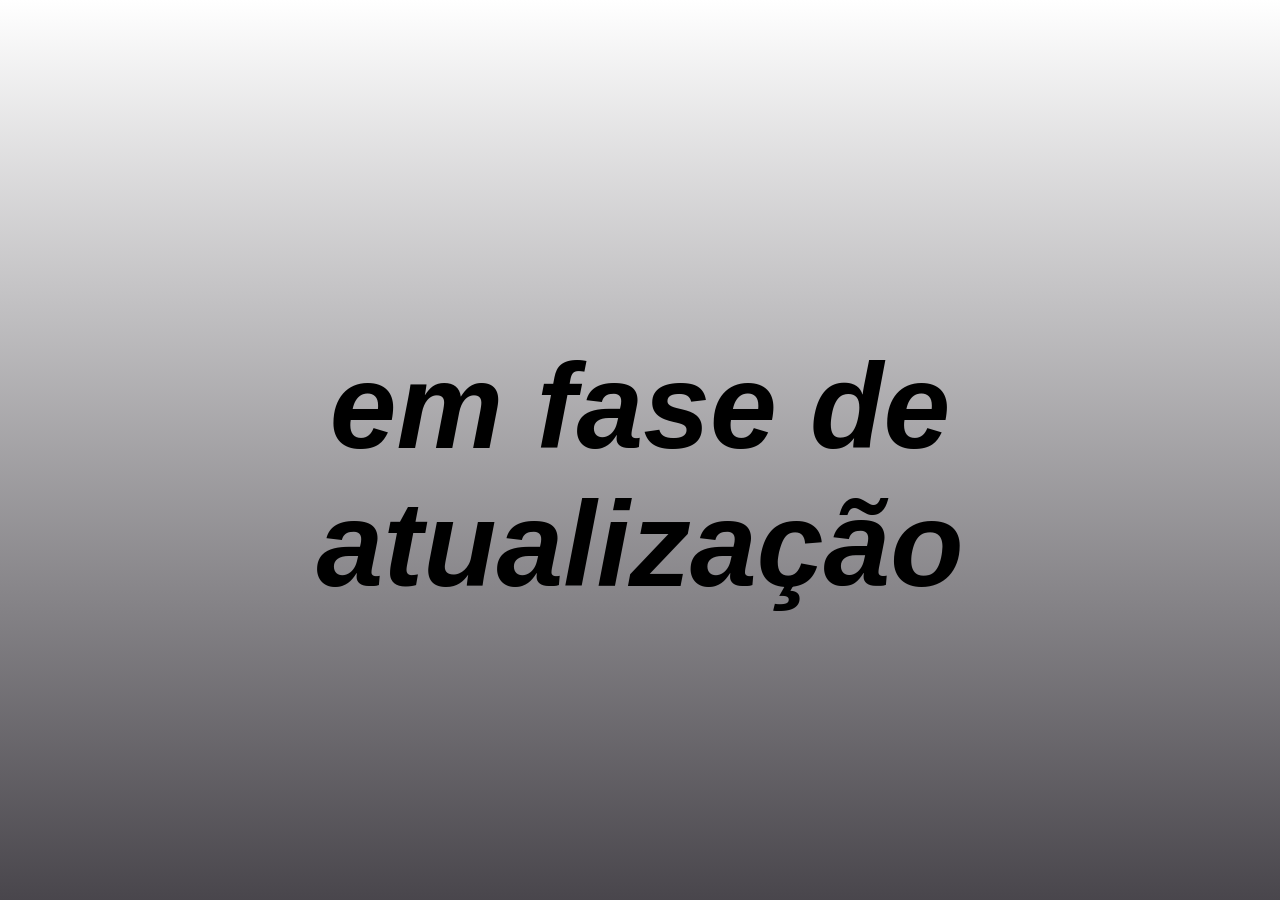
<file: consoles.html>
<!DOCTYPE html>
<html lang="en">
<head>
    <meta charset="UTF-8">
    <meta name="viewport" content="width=device-width, initial-scale=1.0">
    <title>consoles</title>
    <link rel="stylesheet" href="decoracao.css">
</head>
<body>
     <h1> em fase de atualização</h1>
</body>
</html>
</file>
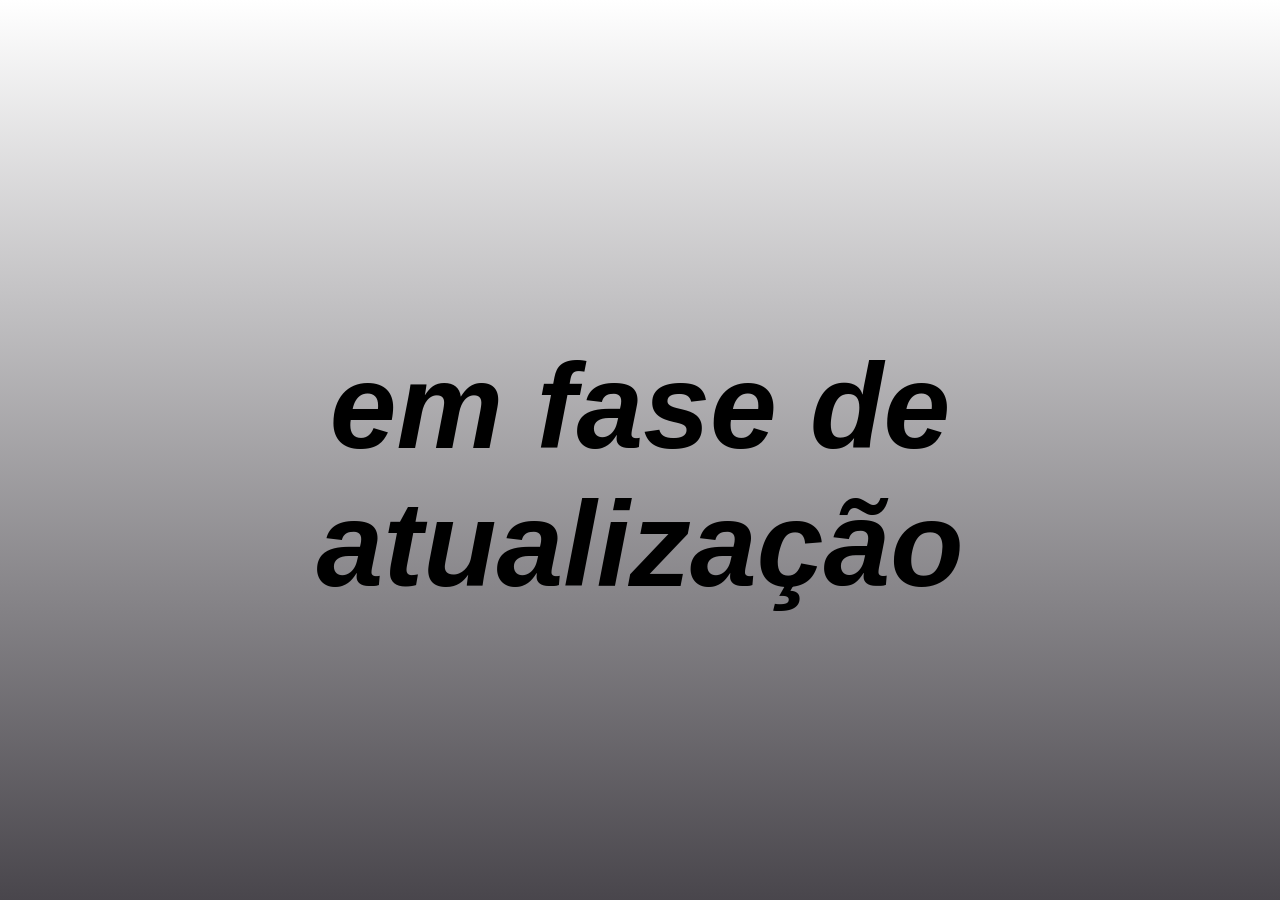
<file: pagjogos.html>
<!DOCTYPE html>
<html lang="en">
<head>
    <meta charset="UTF-8">
    <meta name="viewport" content="width=device-width, initial-scale=1.0">
    <title>jogos</title>
    <link rel="stylesheet" href="decoracao.css">
</head>
<body>
    
    <h1> em fase de atualização</h1>

</body>
</html>
</file>
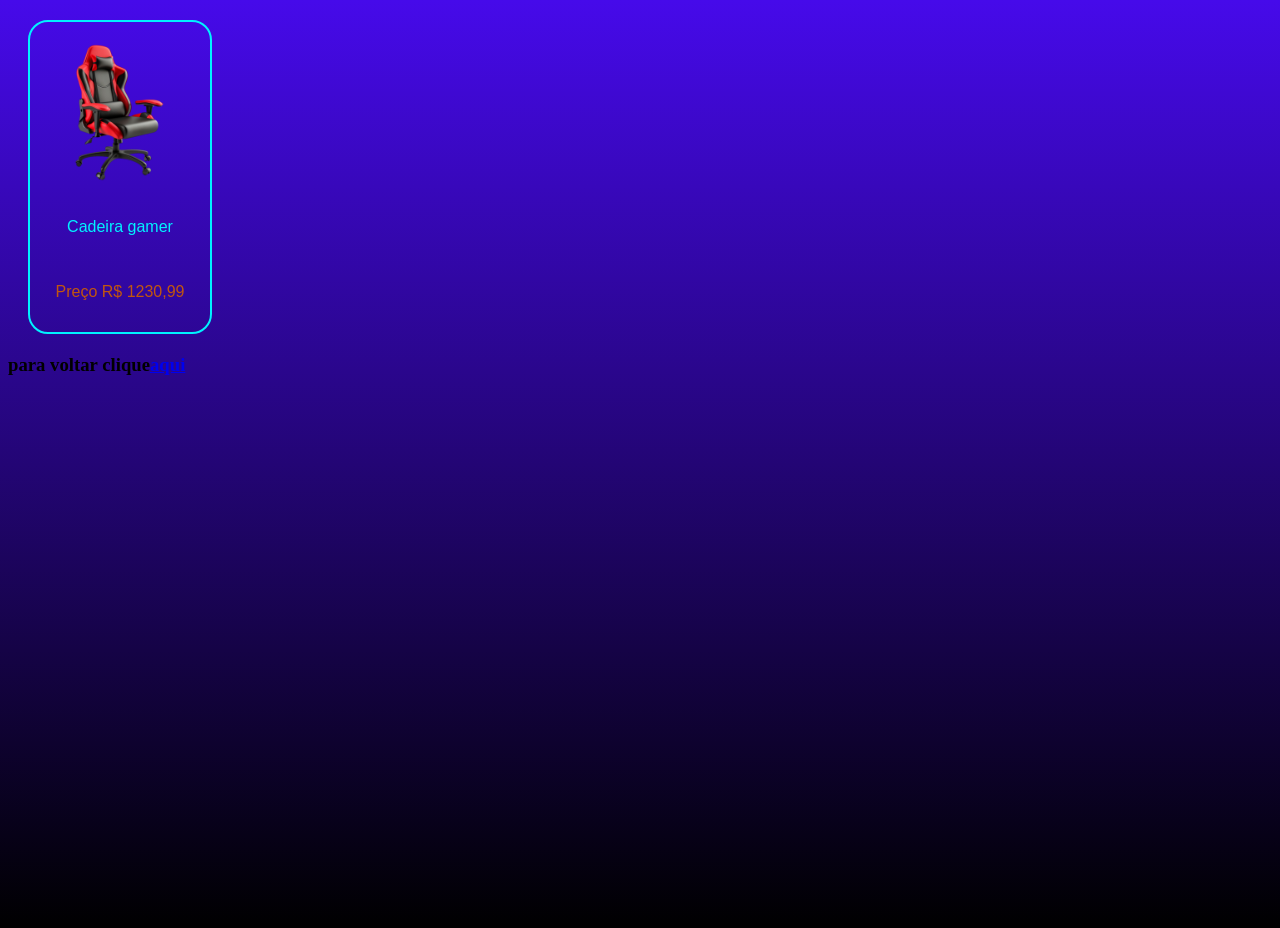
<file: HTML/cadeiras.html>
<!DOCTYPE html>
<html lang="en">
<head>
    <meta charset="UTF-8">
    <meta name="viewport" content="width=device-width, initial-scale=1.0">
    <title>cadeiras</title>
    <link rel="stylesheet" href="../CSS/cadeiras.css">
    
</head>
<body>
    

<div class="produto-container">  
<img class="imagem-cadeira" src="../imagens/pngtree-gaming-chairs-vs-office-which-one-is-right-for-you-png-image_12575450.png"> <p class="descricao">Cadeira gamer </p><div class="detalhes"><p>Preço R$ 1230,99</p></div></div>

<h3>para voltar clique<a href="../index.html">aqui</a></h3>

</body>
</html>
</file>
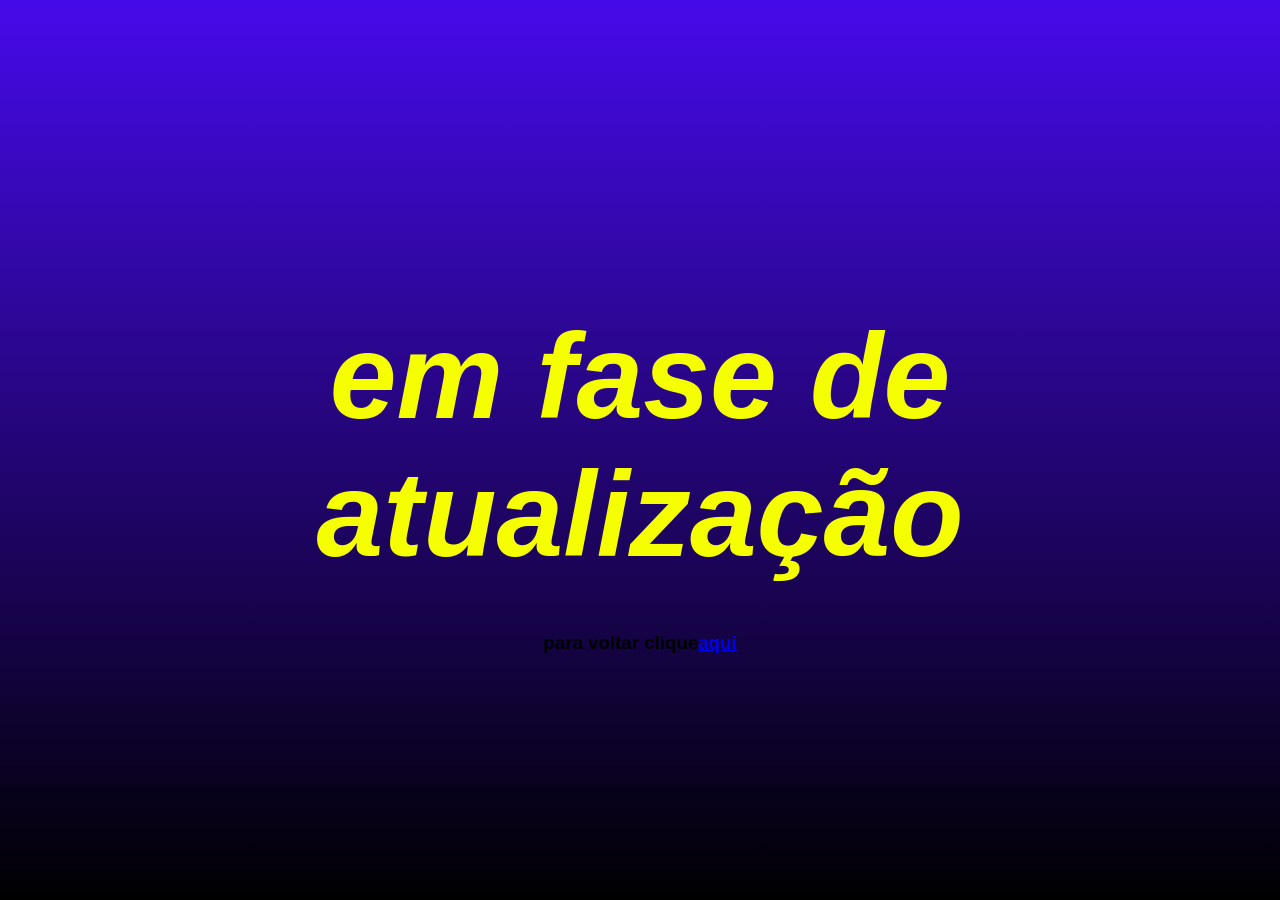
<file: HTML/consoles.html>
<!DOCTYPE html>
<html lang="en">
<head>
    <meta charset="UTF-8">
    <meta name="viewport" content="width=device-width, initial-scale=1.0">
    <title>consoles</title>
    <link rel="stylesheet" href="../CSS/decoracao.css">
   
</head>
<body>
     <h1> em fase de atualização</h1>

    <h3>para voltar clique<a href="../index.html">aqui</a></h3>
</body>

</html>
</file>
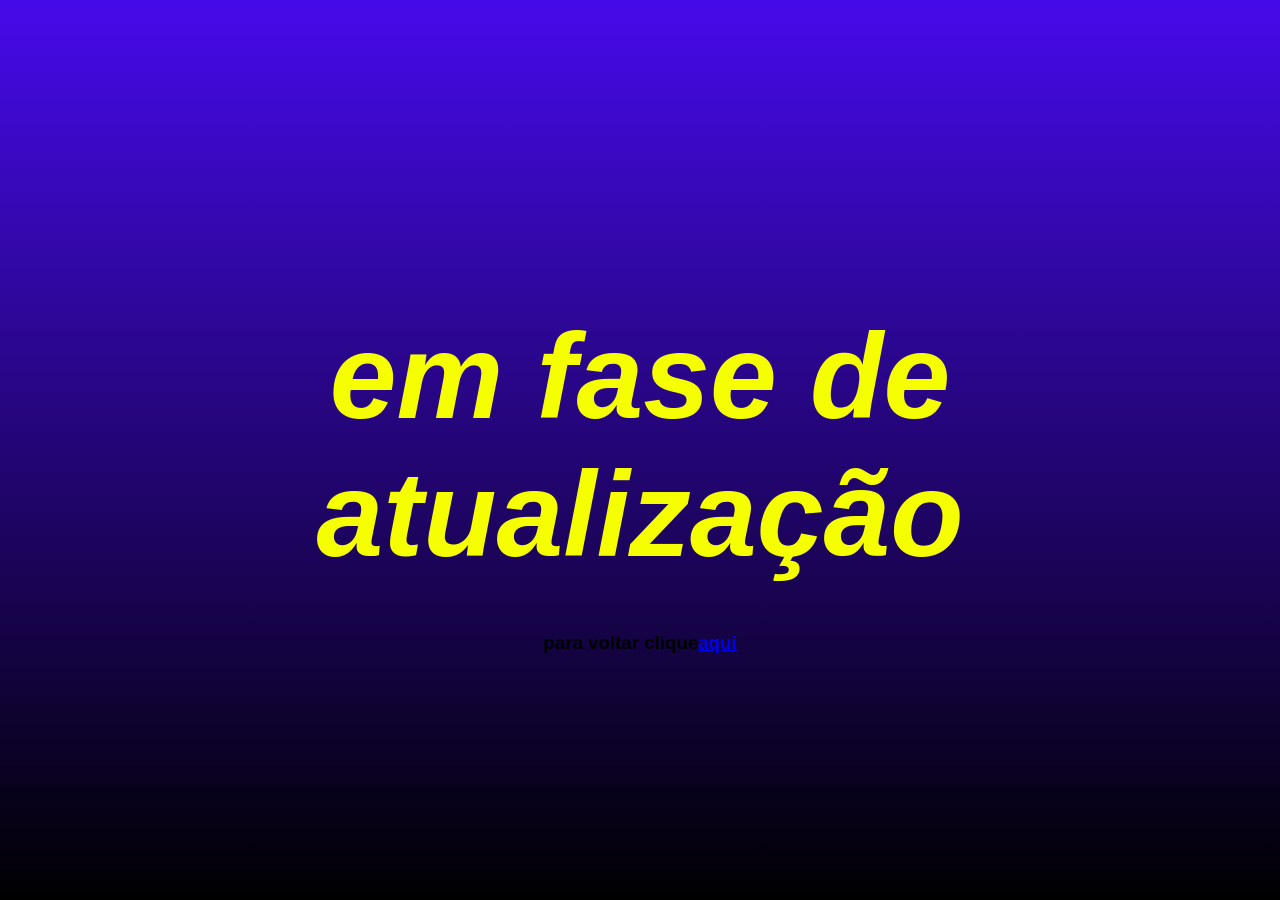
<file: HTML/pagjogos.html>
<!DOCTYPE html>
<html lang="en">
<head>
    <meta charset="UTF-8">
    <meta name="viewport" content="width=device-width, initial-scale=1.0">
    <title>jogos</title>
    <link rel="stylesheet" href="../CSS/decoracao.css">
    
</head>
<body>
    
    <h1> em fase de atualização</h1>
    <h3>para voltar clique<a href="../index.html">aqui</a></h3>

</body>
</html>
</file>
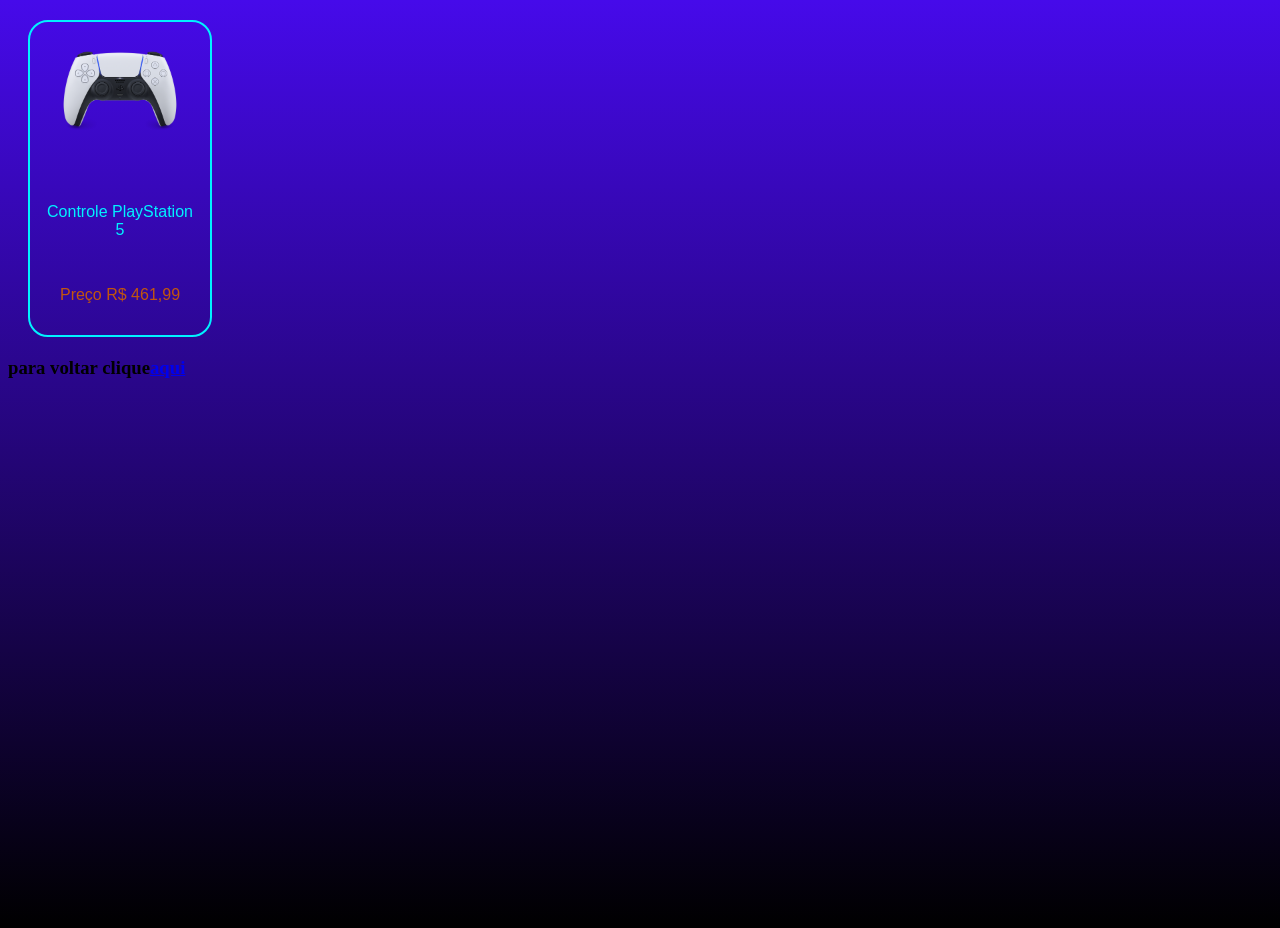
<file: HTML/perifericos.html>
<!DOCTYPE html>
<html lang="en">
<head>
    <meta charset="UTF-8">
    <meta name="viewport" content="width=device-width, initial-scale=1.0">
    <title>perifericos</title>
    <link rel="stylesheet" href="../CSS/perifericos.css">
    <link rel="stylesheet" href="../CSS/cadeiras.css"
   
</head>
<body>

    
<div class="produto-container">  
<img class="imagem-controle" src="../imagens/dualsense-controller-product-thumbnail-01-en-14sep21.webp"> <p class="descricao">Controle PlayStation 5 </p><div class="detalhes"><p>Preço R$ 461,99</p></div></div>

<h3>para voltar clique<a href="../index.html">aqui</a></h3>

   
    
</body>
</html>
</file>
<file: decoracao.css>
body{
 display: flex;
 flex-direction: column;
 align-items:center;
 justify-content: center;   
 height: 100vh;
 margin: 0;
 font-family: sans-serif;
 background:linear-gradient(rgb(255, 255, 255),rgb(73, 70, 76));


}


.menu-produtos a {
   text-decoration: none;
   color: black;
   
}

.menu-produtos ul {

    list-style: none;
    display: flex;
    padding: 0;
    margin: 0;
   
}

.menu-produtos li {
    margin-left:  15px;
    


}

h1{
    font-size: 120px;
    margin-bottom: 30px;
    text-align: center;
    font-family:Impact, Haettenschweiler, 'Arial Narrow Bold', sans-serif;
    font-style: italic;
    


}

.imagem-controle{
   width: 100px;
   height: 300x;
   
}
</file>
<file: CSS/cadeiras.css>
body{
    background:linear-gradient(#460aea,rgb(0, 0, 0));
    height: 100vh;
    
}
.produto-container{

    display: flex;
    flex-direction: column;
    align-items: center;
    border: 2px solid #00f2ff;
    border-radius: 20px;
    padding: 15px;
    margin-left: 20px;
    gap: 15px;
    width: fit-content;
    width: 90%;
    max-width: 150px;
    text-align: center;
    font-family: Impact, Haettenschweiler, 'Arial Narrow Bold', sans-serif;
    transition: transform 0,3s ease;
    margin:20px




}
.detalhes{
    display: flex;
    flex-direction: column;
    color: rgb(194, 86, 14);

}


.produto-container:hover{
    transform:scale(1.05);
    transition: 0.3s;
}

.detalhes:hover{
    color: brown;
}



.imagem-cadeira{
    max-width: 250px;
    width: 100%;

   padding-right: 8px; 
   align-items: center;
    
}
.descricao{
    color: #00f2ff;
}
</file>
<file: CSS/decoracao.css>
body{
 display: flex;
 flex-direction: column;
 align-items:center;
 justify-content: center;   
 height: 100vh;
 margin: 0;
 font-family: sans-serif;
 background:linear-gradient(#460aea,rgb(0, 0, 0));


}


.menu-produtos a {
   text-decoration: none;
   color: #00f2ff;
   font-family: Impact, Haettenschweiler, 'Arial Narrow Bold', sans-serif; 
   
}

.menu-produtos ul {

    list-style: none;
    display: flex;
    padding: 0;
    margin: 0;
   
}

.menu-produtos li {
    margin-left:  15px;
    


}

h1{
    font-size: 120px;
    margin-bottom: 30px;
    text-align: center;
    font-family:'Press Start 2P', sans-serif;
    font-style: italic;
    color: #f6ff00;
    


}


.borda{
    border: 3px solid  transparent rgb(166, 1, 255);
    border-radius: 9px;
    transition: 0.3s;
    
}



.borda:hover{
    border: 5px solid rgba(155, 14, 231, 0.68);
    font-size: 20px;
    
    
}
@media(max-width:600px){
   h1{

    font-size:45px;
    letter-spacing:5px;
}
}
</file>
<file: CSS/perifericos.css>
body{
    background:linear-gradient(rgb(255, 255, 255),rgb(73, 70, 76));
    height: 100vh;
    
}

.imagem-controle{
   width: 200px;
   height: 300x;
   margin-bottom: 30px;
   align-items: center;
}


.produto-container{

    display: flex;
    flex-direction: column;
    align-items: center;
    border: 2px solid black;
    border-radius: 20px;
    padding: 15px;
    margin-left: 20px;
    gap: 15px;
    width: fit-content;
    width: 90%;
    max-width: 150px;
    text-align: center;
    font-family: Impact, Haettenschweiler, 'Arial Narrow Bold', sans-serif;
    transition: transform 0,3s ease;




}
.detalhes{
    display: flex;
    flex-direction: column;
    color: rgb(194, 86, 14);

}


.produto-container:hover{
    transform:scale(1.05);
    transition: 0.3s;
}

.detalhes:hover{
    color: brown;
}
</file>
